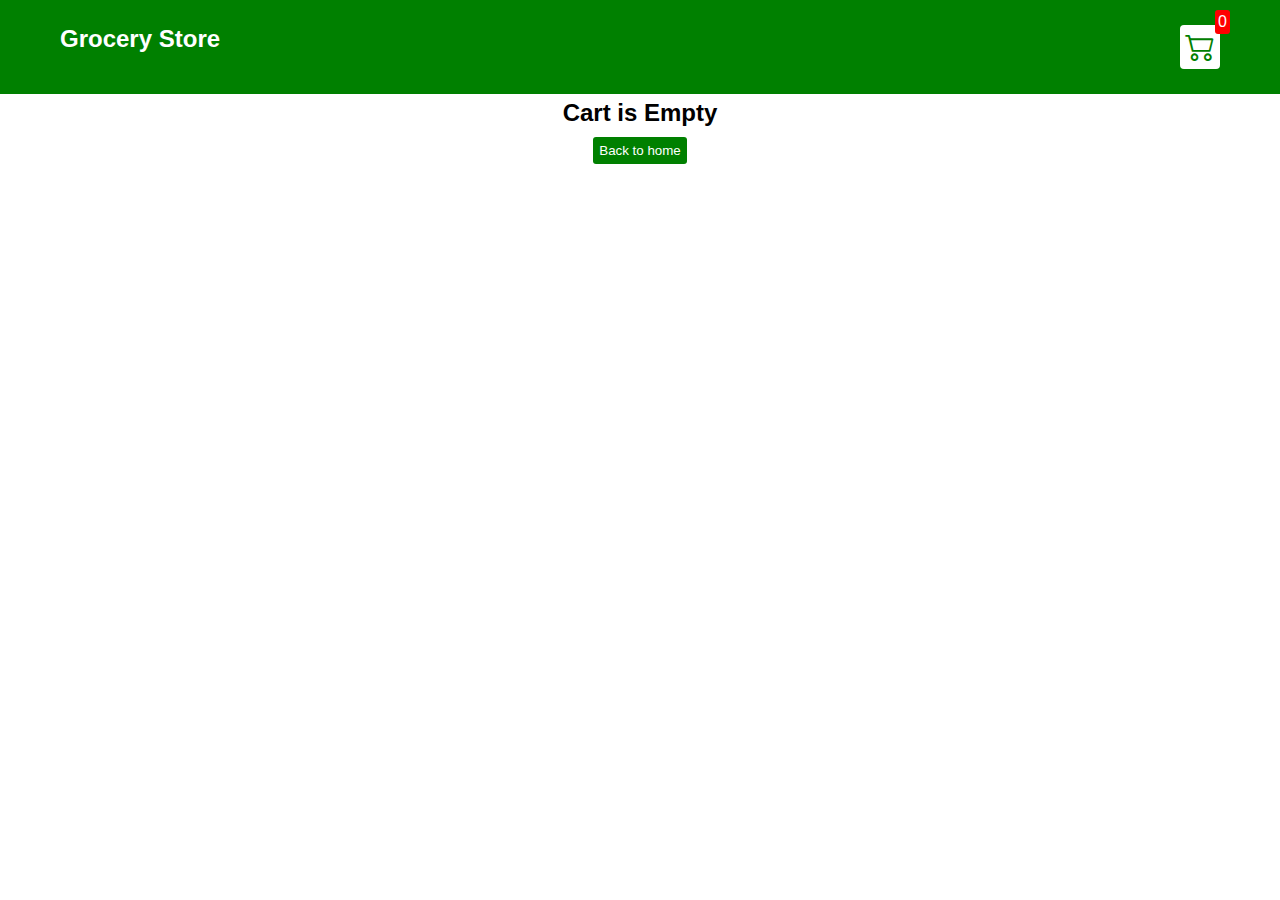
<file: cart.html>
<!DOCTYPE html>
<html lang="en">

<head>
  <meta charset="UTF-8">
  <meta http-equiv="X-UA-Compatible" content="IE=edge">
  <meta name="viewport" content="width=device-width, initial-scale=1.0">
  <title>Grocery Store</title>
  <link rel="stylesheet" href="src/style.css">
  <link rel="stylesheet" href="https://cdn.jsdelivr.net/npm/bootstrap-icons@1.8.1/font/bootstrap-icons.css">
</head>

<body>
  <div class="navbar">
    <a href="index.html">
      <h2>Grocery Store</h2>
    </a>

    <a href="cart.html">
      <div class="cart">
        <i class="bi bi-cart2"></i>
        <div id="cartAmount" class="cartAmount">0</div>
      </div>
    </a>

  </div>

  <div id="label" class="text-center"></div>

  <div class="shopping-cart" id="shopping-cart"></div>
</body>
<script src="src/Data.js"></script>
<script src="src/cart.js"></script>

</html>
</file>
<file: src/style.css>
/**
* ! Changing default styles of the browser
**/

* {
  margin: 0;
  padding: 0;
  box-sizing: border-box;
}

body {
  font-family: sans-serif;
}

i {
  cursor: pointer;
}

a {
  text-decoration: none;
  color: white;
}

/**
* ! Navbar STyles are here
**/

.navbar {
  display: flex;
  flex-direction: row;
  justify-content: space-between;
  background-color: green;
  color: white;
  padding: 25px 60px;
  margin-bottom: 5px;
}

.cart {
  position: relative;
  background-color: #fff;
  color: green;
  font-size: 30px;
  padding: 5px;
  border-radius: 4px;
}

.cartAmount {
  position: absolute;
  top: -15px;
  right: -10px;
  font-size: 16px;
  background-color: red;
  color: white;
  padding: 3px;
  border-radius: 3px;
}

/**
* ! Shop items styles are here
**/

.shop {
  display: grid;
  grid-template-columns: repeat(4, 223px);
  gap: 30px;
  justify-content: center;
}

@media (max-width: 1000px) {
  .shop {
    grid-template-columns: repeat(2, 223px);
  }
}

@media (max-width: 500px) {
  .shop {
    grid-template-columns: repeat(1, 223px);
  }
}

.item {
  border: 2px solid green;
  border-radius: 4px;
}

.details {
  display: flex;
  flex-direction: column;
  padding: 10px;
  gap: 10px;
}

.price-quantity {
  display: flex;
  flex-direction: row;
  justify-content: space-between;
  align-items: center;
}

.buttons {
  display: flex;
  flex-direction: row;
  gap: 8px;
  font-size: 16px;
}

.bi-dash-lg {
  color: red;
}

.bi-plus-lg {
  color: green;
}

/**
* ! style rules for label and some buttons
**/

.text-center {
  text-align: center;
  margin-bottom: 20px;
}

.HomeBtn,
.checkout,
.removeAll {
  background-color: green;
  color: white;
  border: none;
  padding: 6px;
  border-radius: 3px;
  cursor: pointer;
  margin-top: 10px;
}

.checkout {
  background-color: green;
}
.removeAll {
  background-color: red;
}
.bi-x-lg {
  color: red;
  font-weight: bold;
}

/**
* ! style rules for shopping-cart
**/

.shopping-cart {
  display: grid;
  grid-template-columns: repeat(1, 320px);
  justify-content: center;
  gap: 15px;
}

/**
* ! style rules for cart-item
**/

.cart-item {
  border: 2px solid green;
  border-radius: 5px;
  display: flex;
}

.title-price-x {
  width: 195px;
  display: flex;
  align-items: center;
  justify-content: space-between;
  /* border: 2px solid red; */
}

.title-price {
  display: flex;
  align-items: center;
  gap: 10px;
}

.cart-item-price {
  background-color: green;
  color: white;
  border-radius: 4px;
  padding: 3px 6px;
}


.home{
  display: flex;
  align-items: center;
  justify-content: center;
  background: url(../image/banner-bg.webp) no-repeat;
  background-position: center;
  background-size: cover;
  padding-top: 13rem;
}
.leftMenu {
  flex: 1;
}

.search{
  padding: 10px;
  width: 200px;
  border: 1px solid gray;
}
</file>
